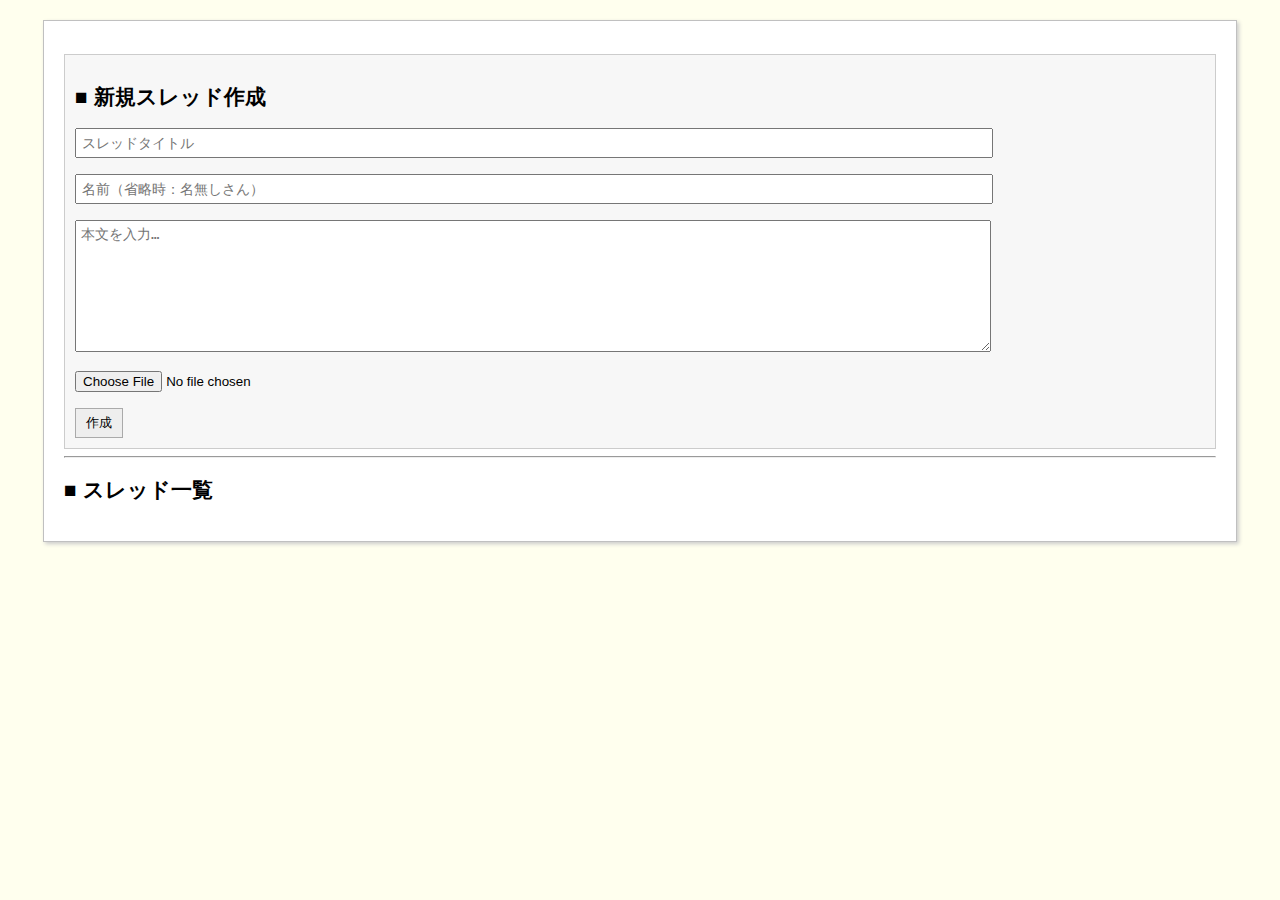
<file: board.html>
<!DOCTYPE html>
<html lang="ja">
<head>
    <meta charset="UTF-8">
    <title>板 - スレ一覧</title>
    <link rel="stylesheet" href="style.css">
    <script src="supabase.js"></script>
</head>
<body>

<div class="board-wrapper">

    <h1 id="boardTitle" class="board-title"></h1>

    <!-- ▼ 新規スレ作成フォーム -->
    <div class="new-thread-box">
        <h2>■ 新規スレッド作成</h2>

        <input id="threadTitle" type="text" placeholder="スレッドタイトル" class="thread-input"><br><br>

        <input id="postName" type="text" placeholder="名前（省略時：名無しさん）" class="thread-input"><br><br>

        <textarea id="postContent" placeholder="本文を入力…" class="thread-textarea"></textarea><br><br>

        <input id="postImage" type="file" accept="image/*"><br><br>

        <button onclick="createThread()" class="thread-create-btn">作成</button>
    </div>

    <hr>

    <h2>■ スレッド一覧</h2>
    <ul id="threadList" class="thread-list"></ul>

</div>

<script>

// URLパラメータから board ID を取得
const urlParams = new URLSearchParams(window.location.search);
const boardId = urlParams.get("id");

// ----------------------
// 板名の読み込み
// ----------------------
async function loadBoard() {
    const { data, error } = await sb
        .from("boards")
        .select("title")
        .eq("id", boardId)
        .single();

    if (error) {
        document.getElementById("boardTitle").textContent = "エラー";
        return;
    }

    document.getElementById("boardTitle").textContent = data.title;
}

// ----------------------
// スレ一覧読み込み
// ----------------------
async function loadThreads() {
    const { data, error } = await sb
        .from("threads")
        .select("*")
        .eq("board_id", boardId)
        .order("id", { ascending: false });

    const list = document.getElementById("threadList");
    list.innerHTML = "";

    if (error) {
        list.innerHTML = "<li>読み込みエラー</li>";
        return;
    }

    data.forEach(t => {
        const li = document.createElement("li");
        li.innerHTML =
            `<a href="thread.html?id=${t.id}" class="thread-link">${t.title}</a>`;
        list.appendChild(li);
    });
}

// ----------------------
// スレ作成（>>1 自動投稿）
// ----------------------
async function createThread() {

    const title = document.getElementById("threadTitle").value.trim();
    const name = document.getElementById("postName").value.trim() || "名無しさん";
    const content = document.getElementById("postContent").value.trim();
    const imageFile = document.getElementById("postImage").files[0];

    if (!title) {
        alert("スレタイを入力してください");
        return;
    }

    // ---- 1. threads に追加 ----
    const { data: threadData, error: threadErr } = await sb
        .from("threads")
        .insert({
            board_id: boardId,
            title: title
        })
        .select()
        .single();

    if (threadErr) {
        alert("スレ作成エラー：" + threadErr.message);
        return;
    }

    const threadId = threadData.id;

    // ---- 2. 画像アップロード（任意） ----
    let imageUrl = null;

    if (imageFile) {
        const fileName = `thread_${threadId}_1_${Date.now()}.jpg`;

        const { error: uploadErr } = await sb.storage
            .from("images")
            .upload(fileName, imageFile);

        if (!uploadErr) {
            const { data: urlData } = sb.storage
                .from("images")
                .getPublicUrl(fileName);
            imageUrl = urlData.publicUrl;
        }
    }

    // ---- 3. posts に >>1 を追加 ----
    await sb.from("posts").insert({
        thread_id: threadId,
        name: name,
        content: content || "（本文なし）",
        image_url: imageUrl
    });

    // ---- 4. 入力欄クリア ----
    document.getElementById("threadTitle").value = "";
    document.getElementById("postName").value = "";
    document.getElementById("postContent").value = "";
    document.getElementById("postImage").value = "";

    alert("スレッドを作成しました！");
    loadThreads();
}

// ----------------------
// 初期実行
// ----------------------
loadBoard();
loadThreads();

</script>

</body>
</html>
</file>
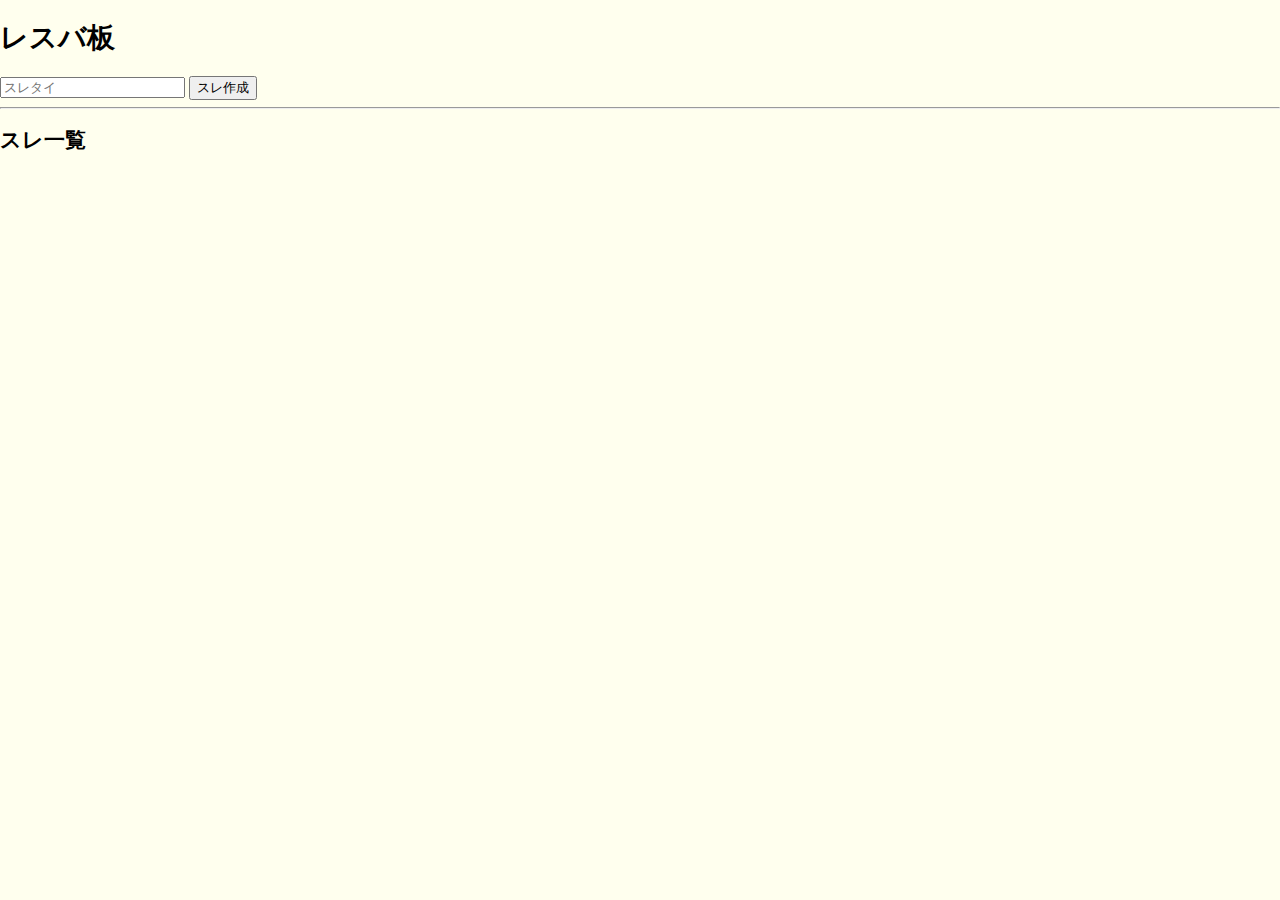
<file: resuba.html>
<!DOCTYPE html>
<html lang="ja">
<head>
<meta charset="UTF-8">
<title>レスバ板</title>
<link rel="stylesheet" href="style.css">
<script src="supabase.js"></script>
</head>
<body>

<h1>レスバ板</h1>

<div id="create-thread">
  <input id="thread-title" placeholder="スレタイ">
  <button onclick="createThread()">スレ作成</button>
</div>

<hr>

<h2>スレ一覧</h2>
<ul id="thread-list"></ul>

<script>
const supabase = createSupabaseClient();

// ---------- スレ一覧取得 ----------
async function loadThreads() {
  const { data, error } = await supabase
    .from("resuba_threads")
    .select("*")
    .order("id", { ascending: false });

  const list = document.getElementById("thread-list");
  list.innerHTML = "";

  if (data) {
    data.forEach(th => {
      const li = document.createElement("li");
      li.innerHTML = `<a href="resuba_thread.html?id=${th.id}">${th.title}</a>`;
      list.appendChild(li);
    });
  }
}

// ---------- スレ作成 ----------
async function createThread() {
  const title = document.getElementById("thread-title").value.trim();
  if (!title) return alert("スレタイを書け");

  const { error } = await supabase
    .from("resuba_threads")
    .insert({ title });

  if (error) {
    alert("作成失敗");
    return;
  }
  document.getElementById("thread-title").value = "";
  loadThreads();
}

loadThreads();
</script>

</body>
</html>
</file>
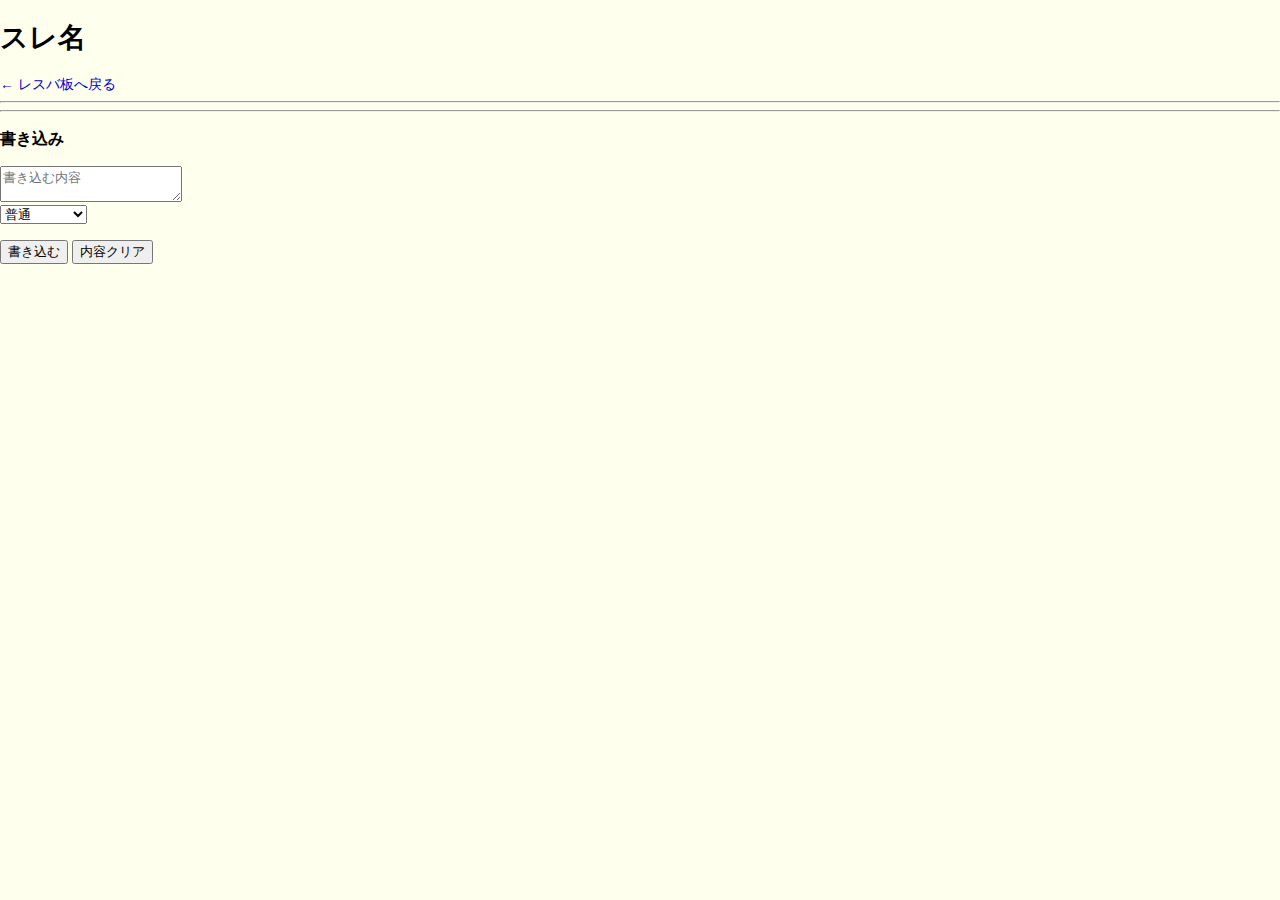
<file: resuba_thread.html>
<!DOCTYPE html>
<html lang="ja">
<head>
<meta charset="UTF-8">
<title>レスバスレ</title>
<link rel="stylesheet" href="style.css">
<script src="supabase.js"></script>
</head>
<body>

<h1 id="thread-title">スレ名</h1>
<a href="resuba.html">← レスバ板へ戻る</a>
<hr>

<div id="posts"></div>

<hr>

<h3>書き込み</h3>
<textarea id="user-text" placeholder="書き込む内容"></textarea><br>

<select id="persona">
  <option value="normal">普通</option>
  <option value="argue">レスバ特化</option>
  <option value="twoch">2ch風</option>
  <option value="cold">冷酷AI</option>
  <option value="kansai">関西</option>
  <option value="cute">可愛い</option>
</select>

<br><br>
<button onclick="sendPost()">書き込む</button>
<button onclick="clearInput()">内容クリア</button>

<script>
const supabase = createSupabaseClient();
const params = new URLSearchParams(location.search);
const threadId = parseInt(params.get("id"));

if (!threadId) {
  document.body.innerHTML = "ERROR: threadId がありません";
}

// ---------- スレ情報読み込み ----------
async function loadThread() {
  const { data, error } = await supabase
    .from("resuba_threads")
    .select("*")
    .eq("id", threadId)
    .single();

  if (data) {
    document.getElementById("thread-title").textContent = data.title;
  }
}

// ---------- レス読み込み ----------
async function loadPosts() {
  const { data, error } = await supabase
    .from("resuba_posts")
    .select("*")
    .eq("thread_id", threadId)
    .order("id", { ascending: true });

  const box = document.getElementById("posts");
  box.innerHTML = "";

  if (data) {
    data.forEach(p => {
      const div = document.createElement("div");
      div.className = "post";
      div.innerHTML = `<b>${p.id}</b>: ${p.content}`;
      box.appendChild(div);
    });
  }
}

// ---------- 内容クリア ----------
function clearInput() {
  document.getElementById("user-text").value = "";
}

// ---------- 書き込み + AI 自動返信 ----------
async function sendPost() {
  const text = document.getElementById("user-text").value.trim();
  const persona = document.getElementById("persona").value;

  if (!text) return;

  // --- まずユーザー書き込み保存 ---
  await supabase.from("resuba_posts").insert({
    thread_id: threadId,
    content: text,
    author: "user"
  });

  clearInput();
  loadPosts();

  // --- AIへ Cloudflare Workers 経由で依頼 ---
  const res = await fetch("/api/resuba-ai", {
    method: "POST",
    body: JSON.stringify({
      threadId,
      persona
    })
  });

  const r = await res.json();

  // AI側が Supabase に直接 insert してくれるので、結果の表示だけ更新
  loadPosts();
}

loadThread();
loadPosts();
setInterval(loadPosts, 5000); // 自動更新
</script>

</body>
</html>
</file>
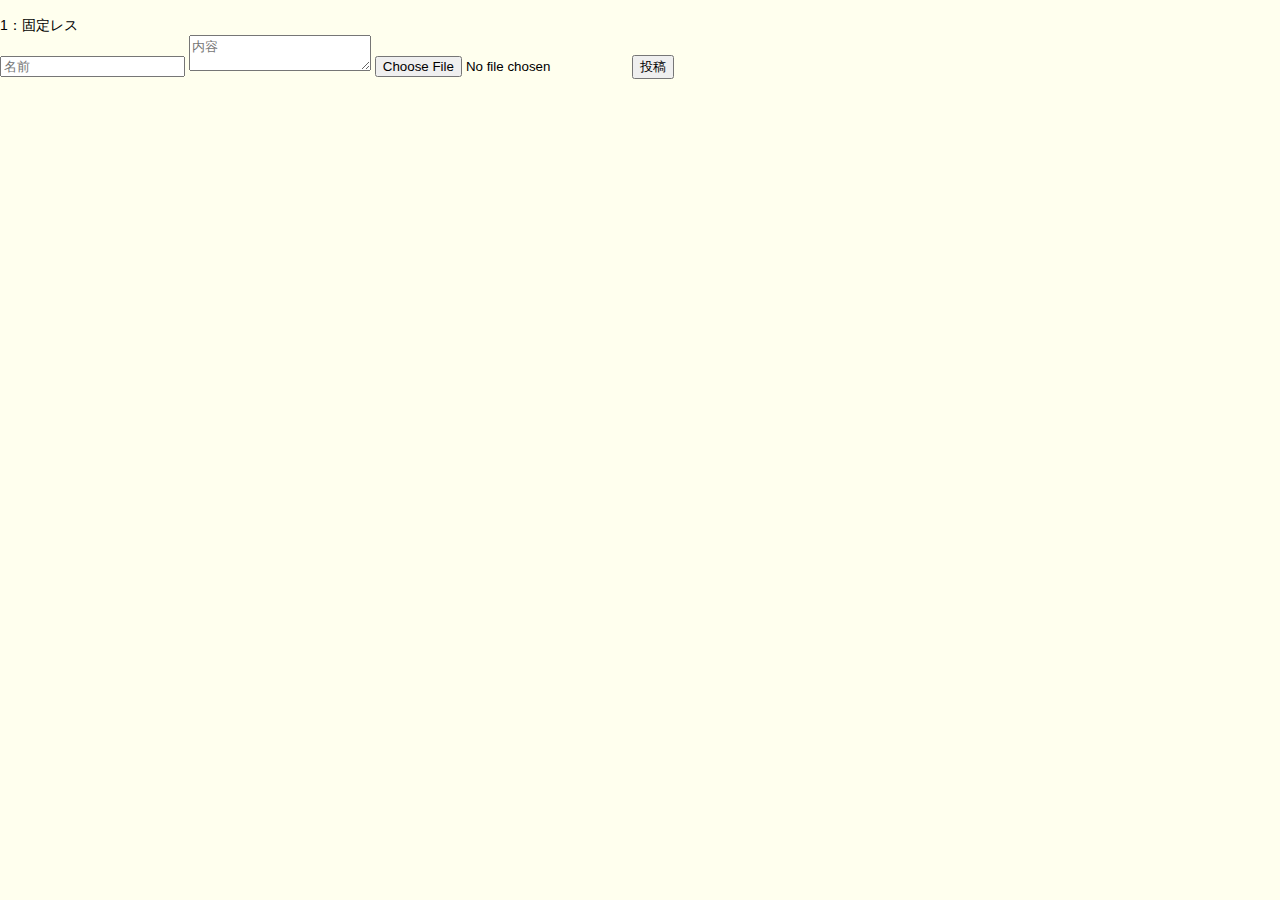
<file: thread.html>
<!DOCTYPE html>
<html lang="ja">
<head>
<meta charset="UTF-8" />
<title>スレッド</title>
<link rel="stylesheet" href="style.css">
<script type="module" src="supabase.js"></script>
</head>
<body>
<div class="container">
<h2 id="threadTitle"></h2>
<div class="fixed-res">1：固定レス</div>
<div id="postList"></div>
<input id="name" placeholder="名前">
<textarea id="body" placeholder="内容"></textarea>
<input type="file" id="image">
<button id="sendRes">投稿</button>
</div>
<script type="module">
import { loadPosts, postRes } from "./supabase.js";
const p = new URLSearchParams(location.search);
const id = p.get("id");
loadPosts(id);
document.getElementById("sendRes").onclick = () => postRes(id);
</script>
</body>
</html>
</file>
<file: style.css>
/* ======== 全体 ======== */
body {
    background: #FFFFEE;
    font-family: "MS PGothic", sans-serif;
    font-size: 14px;
    color: #000;
    margin: 0;
    padding: 0;
}

a {
    color: #0000CC;
    text-decoration: none;
}
a:hover {
    text-decoration: underline;
}

/* ======== コンテナ ======== */
.thread-wrapper,
.board-wrapper {
    width: 90%;
    max-width: 1200px;
    margin: 20px auto;
    background: #FFFFFF;
    padding: 20px;
    border: 1px solid #C0C0C0;
    box-shadow: 2px 2px 4px #CCC;
}

/* ======== 板名、スレタイ ======== */
.board-title,
.thread-title {
    font-size: 20px;
    font-weight: bold;
    color: #000;
    margin-bottom: 10px;
}

/* ======== スレッド一覧 ======== */
.thread-list {
    list-style: none;
    padding: 0;
}
.thread-list li {
    padding: 6px 0;
    border-bottom: 1px dotted #CCC;
}

/* ======== 新規スレ作成欄 ======== */
.new-thread-box {
    background: #F7F7F7;
    border: 1px solid #CCC;
    padding: 10px;
}
.thread-input {
    width: 80%;
    padding: 5px;
    font-size: 14px;
}
.thread-textarea {
    width: 80%;
    height: 120px;
    padding: 5px;
    font-size: 14px;
}
.thread-create-btn {
    padding: 5px 10px;
    background: #EEE;
    border: 1px solid #AAA;
    cursor: pointer;
}
.thread-create-btn:hover {
    background: #DDD;
}

/* ======== レス一覧 ======== */
.res-item {
    padding: 10px;
    border-bottom: 1px dotted #888;
}
.res-meta {
    font-weight: bold;
    color: #008000;
}
.res-body {
    margin-top: 5px;
    white-space: pre-wrap;
}

/* ======== レスの画像 ======== */
.res-image {
    max-width: 250px;
    display: block;
    margin-top: 5px;
    border: 1px solid #CCC;
}

/* ======== 投稿フォーム ======== */
.post-form {
    background: #F7F7F7;
    border: 1px solid #CCC;
    padding: 10px;
    margin-top: 20px;
}

.post-input {
    width: 80%;
    padding: 5px;
}

.post-textarea {
    width: 80%;
    height: 120px;
    padding: 5px;
}

.post-btn {
    padding: 5px 10px;
    background: #EEE;
    border: 1px solid #AAA;
    cursor: pointer;
}
.post-btn:hover {
    background: #DDD;
}

/* ======== ハイライト（アンカークリック時） ======== */
.highlight {
    background: #FFEE99;
    transition: background 0.3s;
}
</file>
